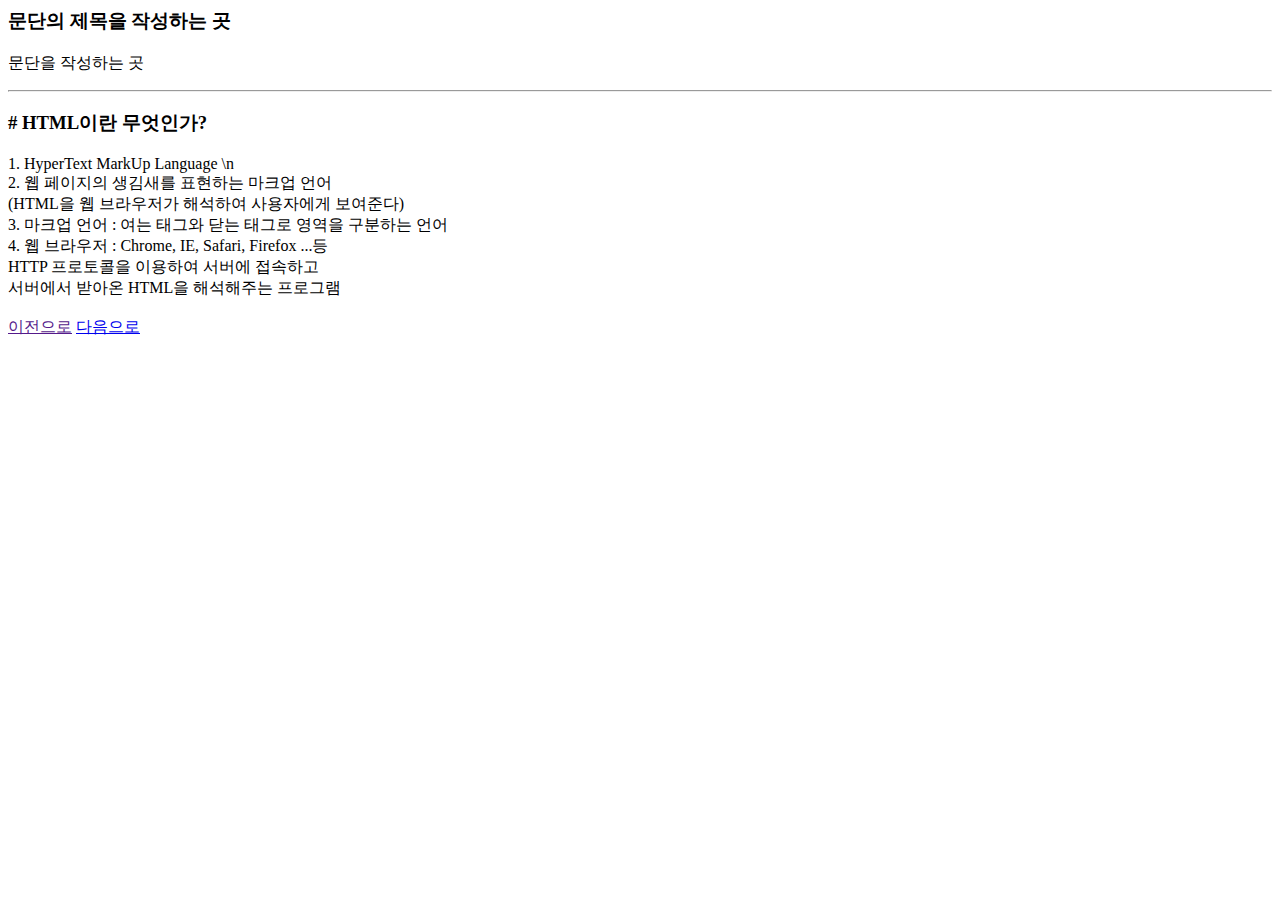
<file: jsp-workspace/chap01/WebContent/html/01_HTML이란.html>
<html>
    <!-- head : HTML의 머리부분, 현재 페이지의 설정을 정의하는 곳-->
    <head>
        <!--title : 현재 웹 페이지의 제목, 웹 브라우저의 탭 이름으로 사용된다-->
        <title>페이지의 제목을 작성하는 곳</title>
    </head>
    <!--body : 현재 웹 페이지의 실질적인 내용을 채우는 곳-->
    <body>
        <!-- heading : 제목-->
        <h3>문단의 제목을 작성하는 곳</h3>

        <!--paragraph : 문단-->
        <p>문단을 작성하는 곳</p>

        <!--hr : 줄 긋는 태그-->
        <hr>

        <h3># HTML이란 무엇인가?</h3>

        1. HyperText MarkUp Language \n <br><!--br : break line-->

        2. 웹 페이지의 생김새를 표현하는 마크업 언어 <br>
            (HTML을 웹 브라우저가 해석하여 사용자에게 보여준다)<br>

        3. 마크업 언어 : 여는 태그와 닫는 태그로 영역을 구분하는 언어<br>

        4. 웹 브라우저 : Chrome, IE, Safari, Firefox ...등 <br>
                        HTTP 프로토콜을 이용하여 서버에 접속하고 <br>
                        서버에서 받아온 HTML을 해석해주는 프로그램 <br>

        <br>
        <a href="">이전으로</a>
        <a href="./02_제목과 문단.html">다음으로</a>
    </body>
</html>
</file>
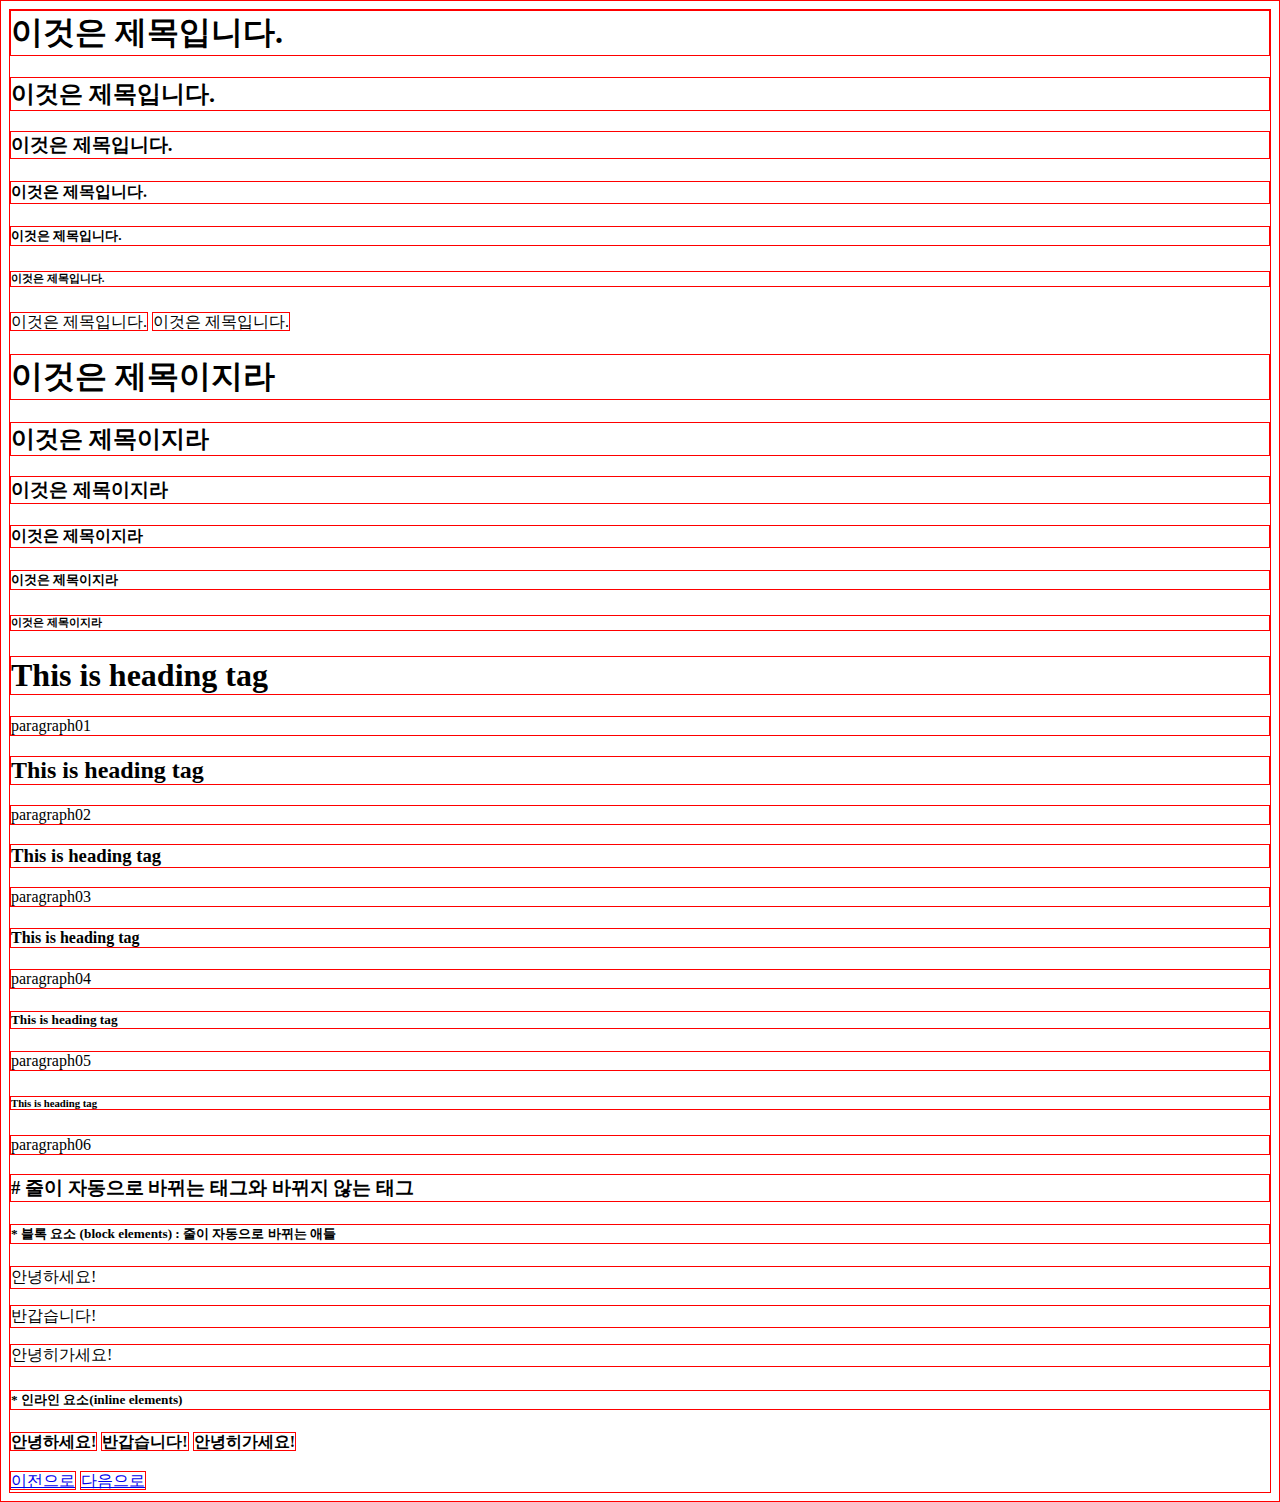
<file: jsp-workspace/chap01/WebContent/html/02_제목과 문단.html>
<html>
    <head>
        <title>02_제목과 문단.html</title>
        <style>
        *{
            border : solid red 1px;
        }

        </style>
    </head>
    <body>
        <!-- Emmet (h1*6) / (h1$*6)-->
        <h1>이것은 제목입니다.</h1>
        <h2>이것은 제목입니다.</h2>
        <h3>이것은 제목입니다.</h3>
        <h4>이것은 제목입니다.</h4>
        <h5>이것은 제목입니다.</h5>
        <h6>이것은 제목입니다.</h6>
        <h7>이것은 제목입니다.</h7>
        <h8>이것은 제목입니다.</h8>

        <!-- alt + 클릭 / alt + shift + 클릭 : 세로로 한꺼번에 작성 -->
        <h1>이것은 제목이지라</h1>
        <h2>이것은 제목이지라</h2>
        <h3>이것은 제목이지라</h3>
        <h4>이것은 제목이지라</h4>
        <h5>이것은 제목이지라</h5>
        <h6>이것은 제목이지라</h6>

        <h1>This is heading tag</h1>
        <p>paragraph01</p>

        <h2>This is heading tag</h2>
        <p>paragraph02</p>

        <h3>This is heading tag</h3>
        <p>paragraph03</p>

        <h4>This is heading tag</h4>
        <p>paragraph04</p>

        <h5>This is heading tag</h5>
        <p>paragraph05</p>

        <h6>This is heading tag</h6>
        <p>paragraph06</p>

        <h3># 줄이 자동으로 바뀌는 태그와 바뀌지 않는 태그</h3>
        
        <h5>* 블록 요소 (block elements) : 줄이 자동으로 바뀌는 애들</h5>
        <p>안녕하세요!</p>
        <p>반갑습니다!</p>
        <p>안녕히가세요!</p>

        <h5>* 인라인 요소(inline elements)</h5>
        <b>안녕하세요!</b> <!-- bold : 글씨를 굵게 해주는 태그-->
        <b>반갑습니다!</b>
        <b>안녕히가세요!</b>

        <br><br>
        <a href="./01_HTML이란.html">이전으로</a>
        <a href="./03_요소.html">다음으로</a>
    </body>
</html>
</file>
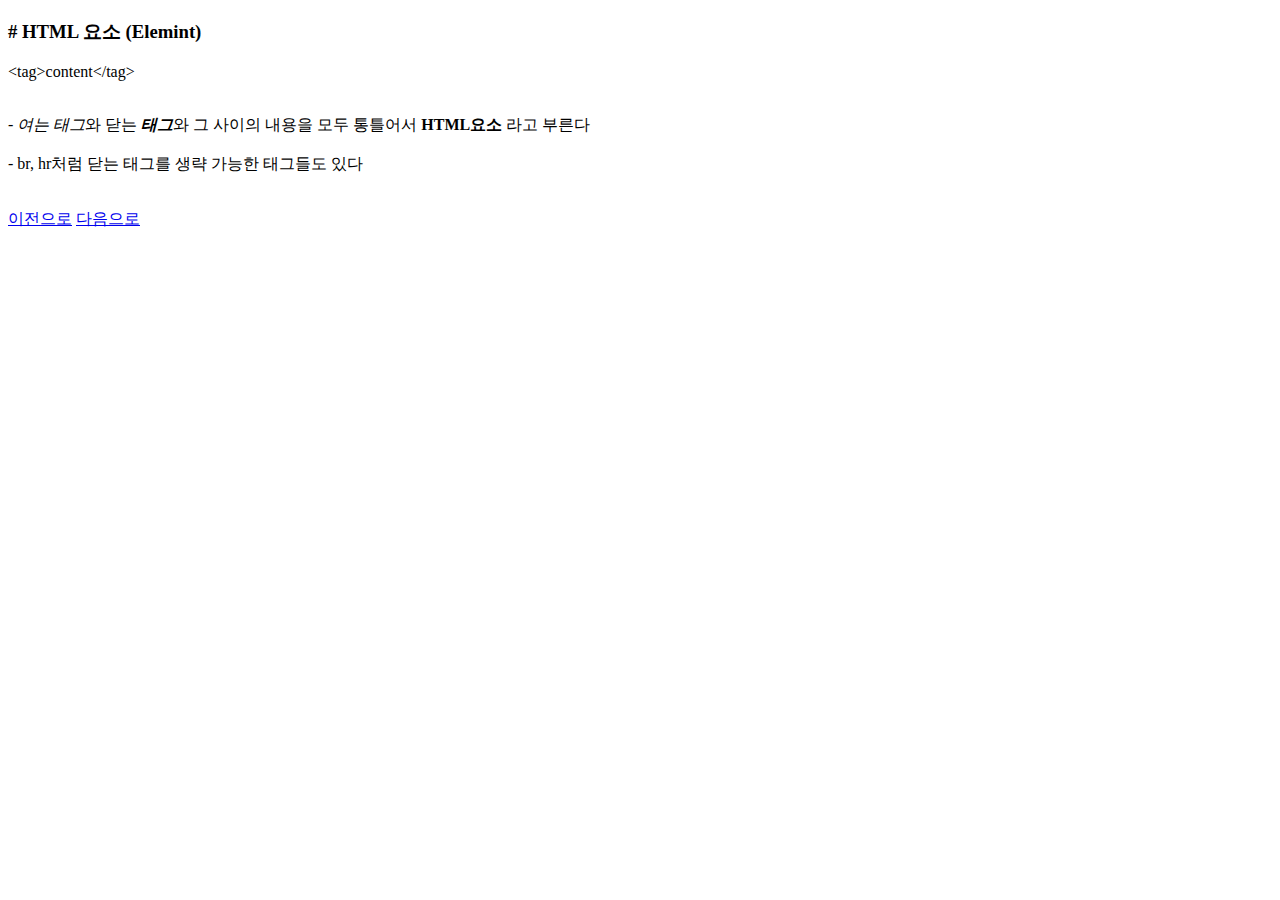
<file: jsp-workspace/chap01/WebContent/html/03_요소.html>
<!DOCTYPE html>
<html lang="ko">
<head>
    <meta charset="UTF-8">
    <meta http-equiv="X-UA-Compatible" content="IE=edge">
    <meta name="viewport" content="width=device-width, initial-scale=1.0">
    <title>03_요소</title>
</head>
<body>
    <h3># HTML 요소 (Elemint)</h3>
    <!-- 
        lt : less than, 왼쪽에 있는게 더 작다 '<''
        gt : greater than, 왼쪽에 있는게 더 크다 '>'
    -->
    &lt;tag&gt;content&lt;/tag&gt; <br><br>
    
    <P>
       <!-- 
           i : italic, 기울인 글꼴
           b : 진하게
       -->
       -<i> 여는 태그</i>와 닫는 <i><b>태그</i></b>와 그 사이의 내용을 모두 
         통틀어서 <b>HTML요소</b> 라고 부른다<br><br>

       - br, hr처럼 닫는 태그를 생략 가능한 태그들도 있다
    </P>

    <br>
    <a href="./02_제목과 문단.html">이전으로</a>
    <a href="./04_속성.html">다음으로</a>
</body>
</html>
</file>
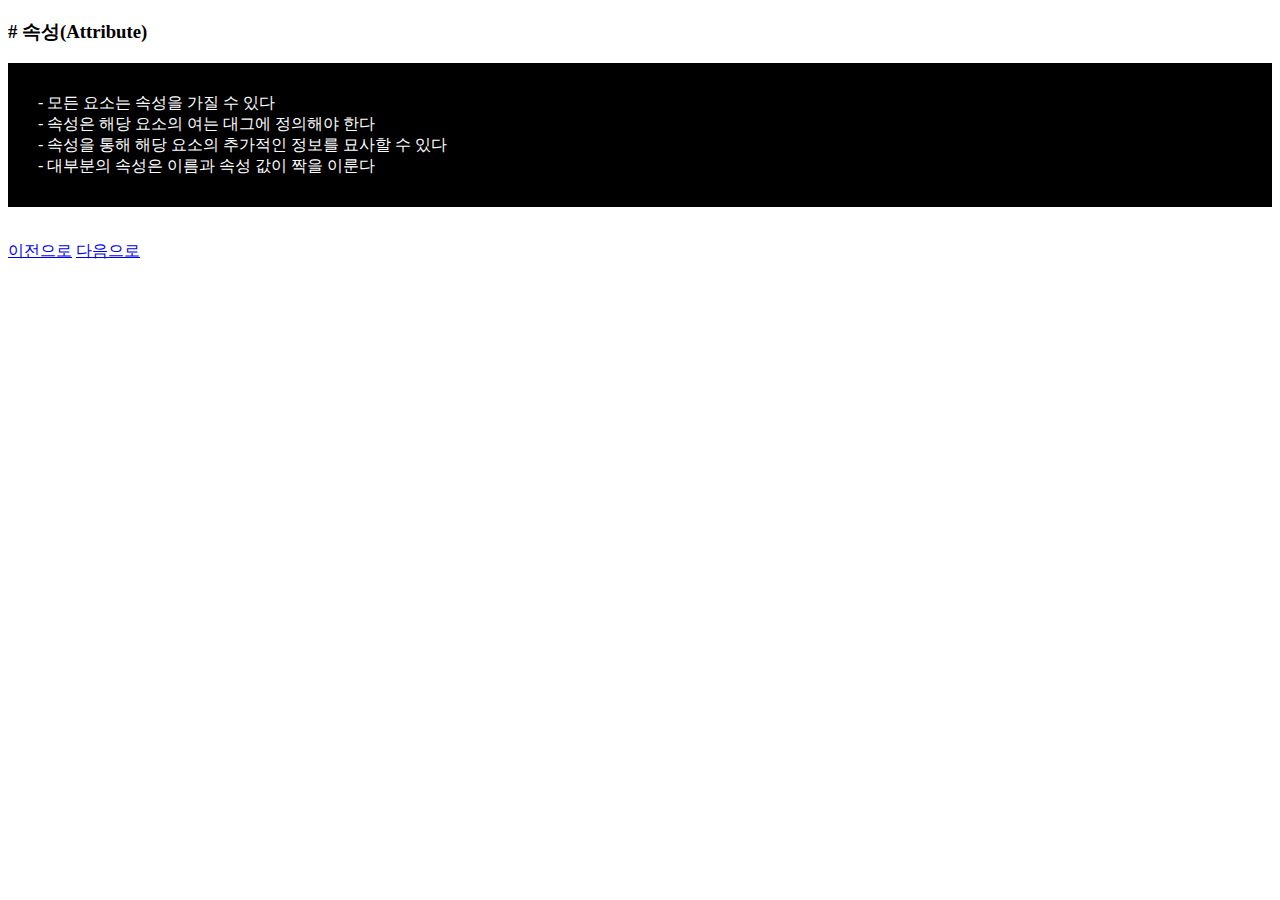
<file: jsp-workspace/chap01/WebContent/html/04_속성.html>
<!DOCTYPE html>
<html lang="ko">
<head>
    <meta charset="UTF-8">
    <meta http-equiv="X-UA-Compatible" content="IE=edge">
    <meta name="viewport" content="width=device-width, initial-scale=1.0">
    <title>04_속성</title>
</head>
<body>
    
    <h3 onmouseout="onmouseoutBehave(this)"
        onclick="onclickBehave(this)"># 속성(Attribute)</h3>
    <!-- title 속성은 마우스를 올려두었을때 부연설명해줌 -->
    <!-- style 속성은 해당 영역에 대한 색상이나 스타일을 바꿔준다 -->
    <p style="background-color: black; color:white; padding: 30px" 
       title="속성에 대한 설명입니다.">
            - 모든 요소는 속성을 가질 수 있다<br>
            - 속성은 해당 요소의 여는 대그에 정의해야 한다<br>
            - 속성을 통해 해당 요소의 추가적인 정보를 묘사할 수 있다<br>
            - 대부분의 속성은 이름과 속성 값이 짝을 이룬다<br>
    </p>

    <br>
    <a href="./03_요소.html">이전으로</a>
    <a href="./05_링크.html">다음으로</a>

    <!-- script 태그 내부의 영역은 자바스크립트의 영역이 된다 -->
    <script>
        /*
        JavaScript : 웹브라우저가 해석하는 프로그래밍언어
                     웹브라우저를 직접 컨트롤하는 기능이 많이 있다
        */
        function onmouseoutBehave(e){
            e.style.backgroundColor = "white";
            e.style.color = "black";
        }
        function onclickBehave(e){
            e.style.backgroundColor = "blue";
            e.style.color = "white";
        }
    </script>

</body>
</html>
</file>
